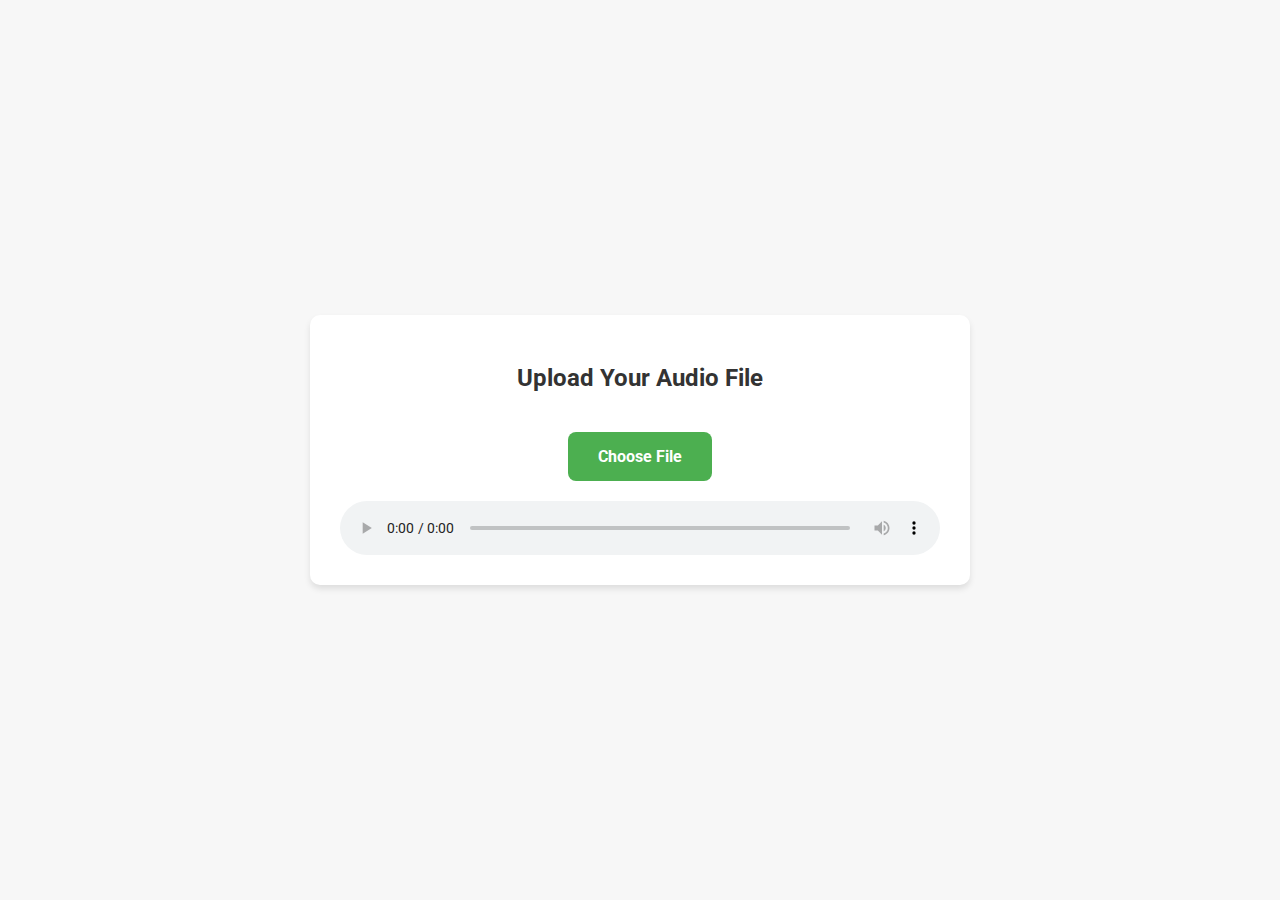
<file: templates/audio/aud.html>
<!DOCTYPE html>
<html lang="en">
<head>
<meta charset="UTF-8">
<meta name="viewport" content="width=device-width, initial-scale=1.0">
<link rel="stylesheet" href="https://fonts.googleapis.com/css2?family=Roboto:wght@300&display=swap">
<style>
  body {
    background-color: #f7f7f7;
    font-family: 'Roboto', sans-serif;
    margin: 0;
    padding: 0;
    display: flex;
    justify-content: center;
    align-items: center;
    height: 100vh;
  }

  .container {
    background-color: #ffffff;
    border-radius: 10px;
    box-shadow: 0 4px 6px rgba(0, 0, 0, 0.1);
    padding: 30px;
    width: 90%;
    max-width: 600px;
    text-align: center;
  }

  h2 {
    color: #333333;
    font-weight: bold;
    margin-bottom: 30px;
  }

  .file-upload-wrapper {
    margin-top: 40px;
  }

  .file-upload-label {
    display: inline-block;
    padding: 15px 30px;
    background-color: #4CAF50;
    color: white;
    border-radius: 8px;
    transition: background-color 0.3s;
    cursor: pointer;
    font-size: 16px;
    font-weight: bold;
    text-decoration: none;
  }

  .file-upload-label:hover {
    background-color: #45a049;
  }

  #audioPlayerContainer {
    display: flex;
    justify-content: center;
    align-items: center;
    margin-top: 20px;
  }

  #audioPlayer {
    width: 100%;
  }

  @media only screen and (max-width: 768px) {
    .container {
      padding: 20px;
    }

    h2 {
      font-size: 24px;
      margin-bottom: 20px;
    }

    .file-upload-label {
      padding: 12px 24px;
      font-size: 14px;
    }
  }
</style>
</head>
<body>
  <div class="container">
    <h2>Upload Your Audio File</h2>
    <div class="file-upload-wrapper">
      <label for="audiofile" class="file-upload-label">Choose File</label>
      <input type="file" id="audiofile" class="file_upload" style="display: none;">
    </div>
    <div id="audioPlayerContainer">
      <audio id="audioPlayer" controls></audio>
    </div>
  </div>

  <script>
    const audioPlayer = document.getElementById('audioPlayer');

    // Prevent default behavior when dragging and dropping files
    document.body.addEventListener('drop', function(e) {
      e.preventDefault();
      const file = e.dataTransfer.files[0];
      const reader = new FileReader();

      reader.onload = function(e) {
        audioPlayer.src = e.target.result;
        audioPlayer.style.display = 'block';
      };

      reader.readAsDataURL(file);
    });

    document.body.addEventListener('dragover', function(e) {
      e.preventDefault();
    });

    // Handle file input change
    const fileInput = document.getElementById('audiofile');
    fileInput.addEventListener('change', function() {
      const file = this.files[0];
      const reader = new FileReader();

      reader.onload = function(e) {
        audioPlayer.src = e.target.result;
        audioPlayer.style.display = 'block';
      };

      reader.readAsDataURL(file);
    });
  </script>
</body>
</html>
</file>
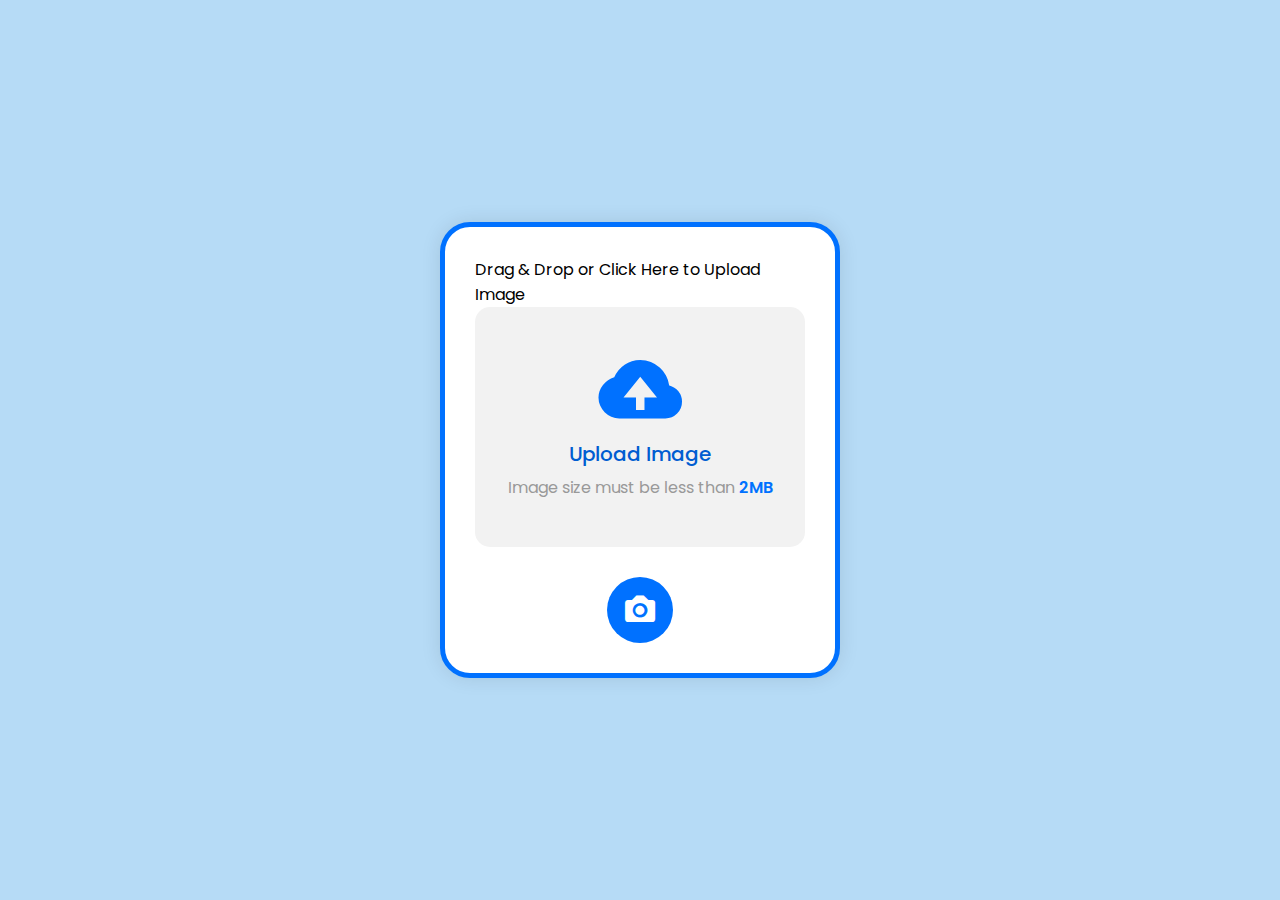
<file: templates/img/img.html>
<!DOCTYPE html>
<html lang="en">
<head>
    <meta charset="UTF-8">
    <meta name="viewport" content="width=device-width, initial-scale=1.0">
    <link href='https://unpkg.com/boxicons@2.0.9/css/boxicons.min.css' rel='stylesheet'>
    <link href="https://fonts.googleapis.com/css2?family=Poppins:wght@300;400;500;600;700&display=swap" rel="stylesheet">
    <style>
        * {
            margin: 0;
            padding: 0;
            box-sizing: border-box;
            font-family: 'Poppins', sans-serif;
        }

        :root {
            --blue: #0071FF;
            --light-blue: #B6DBF6;
            --dark-blue: #005DD1;
            --grey: #f2f2f2;
            --border-color: #0071FF;
            --capture-btn-color: #FF5722;
        }

        body {
            display: flex;
            justify-content: center;
            align-items: center;
            min-height: 100vh;
            background: var(--light-blue);
        }

        .container {
            max-width: 400px;
            width: 100%;
            background: #fff;
            padding: 30px;
            border-radius: 30px;
            position: relative;
            overflow: hidden;
            border: 5px solid var(--border-color); /* Outer border */
            box-shadow: 0 0 20px rgba(0, 0, 0, 0.1); /* Adding shadow for depth */
            animation: fadeIn 0.5s ease forwards; /* Fade-in animation */
        }

        .img-area {
            position: relative;
            width: 100%;
            height: 240px;
            background: var(--grey);
            margin-bottom: 30px;
            border-radius: 15px;
            overflow: hidden;
            display: flex;
            justify-content: center;
            align-items: center;
            flex-direction: column;
            cursor: pointer;
            border: 2px solid transparent; /* Initially transparent border */
            transition: border-color 0.3s ease; /* Smooth border color transition */
        }

        .img-area:hover {
            border-color: var(--border-color); /* Change border color on hover */
        }

        .img-area .icon {
            font-size: 100px;
            color: var(--blue); /* Icon color */
        }

        .img-area h3 {
            font-size: 20px;
            font-weight: 500;
            margin-bottom: 6px;
            color: var(--dark-blue); /* Heading color */
        }

        .img-area p {
            color: #999;
            margin-bottom: 15px;
        }

        .img-area p span {
            font-weight: 600;
            color: var(--blue); /* Span color */
        }

        .img-area img {
            position: absolute;
            top: 0;
            left: 0;
            width: 100%;
            height: 100%;
            object-fit: cover;
            object-position: center;
            z-index: 100;
        }

        .img-area::before {
            content: attr(data-img);
            position: absolute;
            top: 0;
            left: 0;
            width: 100%;
            height: 100%;
            background: rgba(0, 0, 0, .5);
            color: #fff;
            font-weight: 500;
            text-align: center;
            display: flex;
            justify-content: center;
            align-items: center;
            pointer-events: none;
            opacity: 0;
            transition: all .3s ease;
            z-index: 200;
        }

        .img-area.active:hover::before {
            opacity: 1;
        }

        .select-image {
            display: block;
            width: 100%;
            padding: 16px 0;
            border-radius: 15px;
            background: var(--blue);
            color: #fff;
            font-weight: 500;
            font-size: 16px;
            border: none;
            cursor: pointer;
            transition: all .3s ease;
        }

        .select-image:hover {
            background: var(--dark-blue);
        }

        /* Added styles for the webcam access button */
        .webcam-access {
            font-size: 24px;
            color: var(--dark-blue);
            cursor: pointer;
            margin: auto; /* Center horizontally */
            display: flex;
            align-items: center;
            justify-content: center; /* Center vertically */
            animation: fadeIn 0.5s ease forwards; /* Fade-in animation */
        }

        .webcam-access i {
            font-size: 36px; /* Increase icon size */
            background-color: var(--blue); /* Background color */
            color: #fff; /* Icon color */
            border-radius: 50%; /* Make the icon circular */
            padding: 15px; /* Adjust padding */
            transition: background-color 0.3s ease; /* Smooth transition */
        }

        .webcam-access i:hover {
            background-color: var(--dark-blue); /* Darker background color on hover */
        }


        .webcam-access span {
            margin-left: 5px;
        }
        
        /* Styles for the webcam modal */
        .modal {
            display: none;
            position: fixed;
            z-index: 999;
            left: 0;
            top: 0;
            width: 100%;
            height: 100%;
            overflow: auto;
            background-color: rgba(0, 0, 0, 0.5);
        }

        .modal-content {
            background-color: #fefefe;
            margin: auto; /* Center the modal horizontally */
            margin-top: 10%; /* Adjust the top margin for vertical centering */
            padding: 20px;
            border: 1px solid #888;
            width: 80%;
            max-width: 800px; /* Limit the maximum width */
            border-radius: 10px;
            position: relative;
            text-align: center; /* Center align content */
        }


        .close {
            color: #aaa;
            float: right;
            font-size: 28px;
            font-weight: bold;
            position: absolute;
            top: 5px;
            right: 5px;
            cursor: pointer;
        }

        /* Capture button styles */
        #captureBtn {
            display: block;
            width: 60px; /* Adjust width according to icon size */
            height: 60px; /* Adjust height according to icon size */
            margin: 0 auto; /* Center the button horizontally */
            margin-top: 20px; /* Add some top margin for spacing */
            padding: 12px;
            border-radius: 50%; /* Make the button circular */
            background: var(--capture-btn-color);
            color: #fff;
            font-size: 24px; /* Adjust font size of icon */
            border: none;
            cursor: pointer;
            transition: background-color 0.3s ease;
        }

        #captureBtn:hover {
            background: #ff7043; /* Darker shade on hover */
        }


        /* Responsive styles */
        @media(max-width: 768px) {
            .container {
                max-width: 90%;
            }
        }

        /* Fade-in animation */
        @keyframes fadeIn {
            from {
                opacity: 0;
                transform: translateY(-20px);
            }
            to {
                opacity: 1;
                transform: translateY(0);
            }
        }
    </style>
    <title>Input Image With Preview Image</title>
</head>
<body>

<div class="container">
    <div id="dragDropArea" class="drag-drop-area">
        <span class="drag-drop-text">Drag & Drop or Click Here to Upload Image</span>
        <input type="file" id="file" accept="image/*" style="display: none;">
        <label for="file" class="img-area" data-img="">
            <i class='bx bxs-cloud-upload icon'></i>
            <h3>Upload Image</h3>
            <p>Image size must be less than <span>2MB</span></p>
        </label>
    </div>       
    
    <!-- Remaining elements -->
    <div class="webcam-access" id="webcam-access">
        <i class='bx bxs-camera'></i>
    </div>
</div>
    



<!-- Webcam Modal -->
<div id="webcamModal" class="modal">
    <div class="modal-content">
        <span class="close">&times;</span>
        <video id="video" autoplay></video>
        <button id="captureBtn"><i class="bx bx-camera"></i></button> <!-- Using an icon instead of text -->
    </div>
</div>


<script src="script.js"></script>

</body>
</html>
</file>
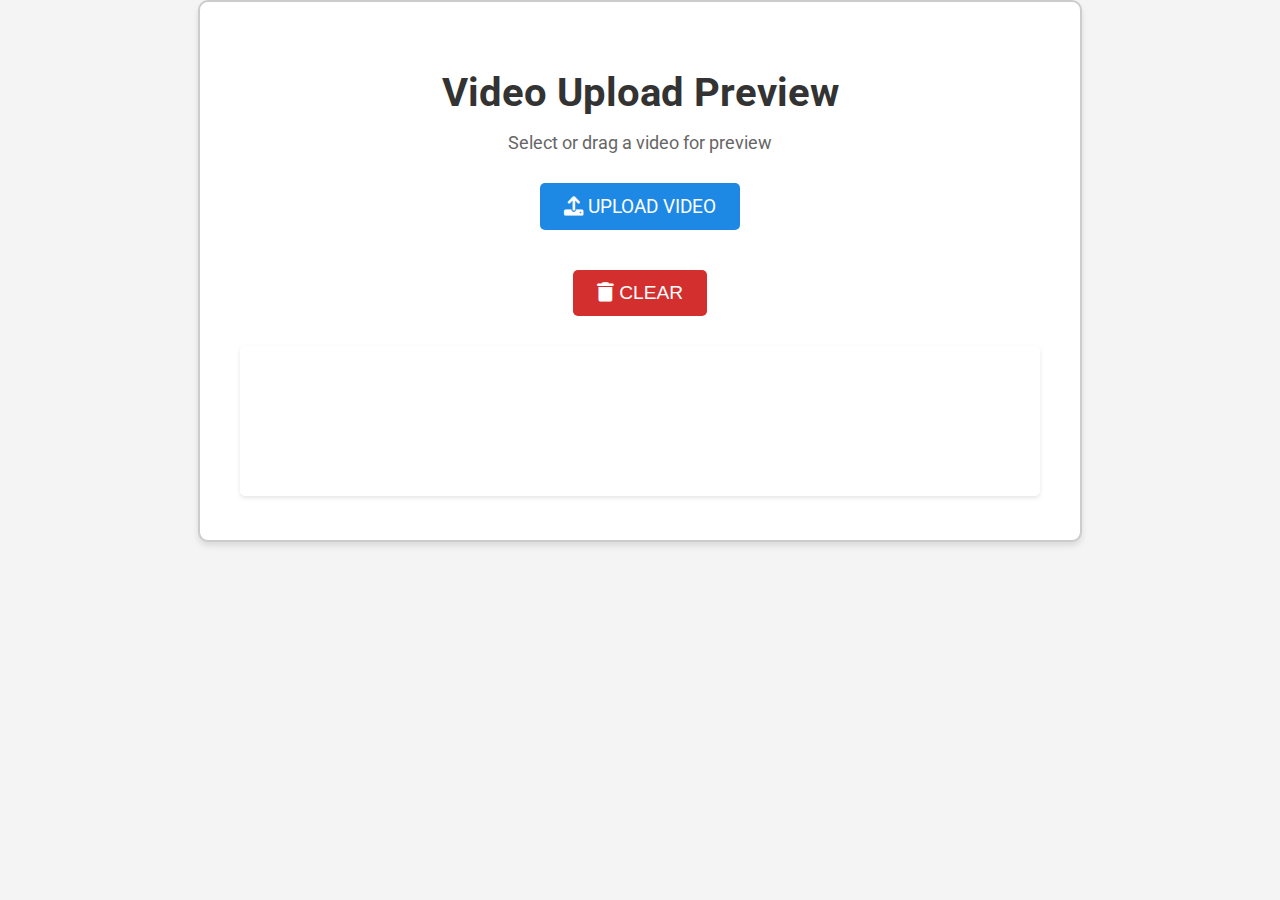
<file: templates/video/vid.html>
<!DOCTYPE html>
<html lang="en">
<head>
  <meta charset="UTF-8" />
  <meta http-equiv="X-UA-Compatible" content="IE=edge" />
  <meta name="viewport" content="width=device-width, initial-scale=1.0" />
  <link rel="stylesheet" href="https://cdnjs.cloudflare.com/ajax/libs/font-awesome/6.0.0-beta3/css/all.min.css" />
  <style>
    @import url('https://fonts.googleapis.com/css2?family=Roboto:wght@400;500;700&display=swap');

    body {
        font-family: 'Roboto', sans-serif;
        background-color: #f4f4f4;
        margin: 0;
        padding: 0;
    }

    .app {
        max-width: 800px;
        margin: auto;
        border: 2px solid #ccc;
        border-radius: 10px;
        background-color: #fff;
        padding: 40px;
        box-shadow: 0 4px 6px rgba(0,0,0,0.1);
    }

    .heading {
        text-align: center;
        margin-bottom: 20px;
    }

    .heading h1 {
        font-size: 2.5rem;
        margin-bottom: 5px;
        color: #333;
    }

    .heading p {
        font-size: 1.1rem;
        color: #666;
    }

    .button_section {
        display: flex;
        flex-direction: column;
        gap: 20px;
        align-items: center;
        margin-top: 20px;
    }

    .button_group input {
        display: none;
    }

    .button_group label, .clear_button {
        font-size: 1.2rem;
        cursor: pointer;
        display: block;
        color: #fff;
        padding: 12px 24px;
        border-radius: 5px;
        margin: 10px 0px;
        transition: all 0.3s ease;
        background-color: #1e88e5;
        text-align: center;
        text-transform: uppercase;
    }

    .clear_button {
        background-color: #d32f2f;
        border: 0;
    }

    .clear_button:hover {
        background-color: #b71c1c;
    }

    .button_group label:hover {
        background-color: #1565c0;
    }

    /* Add this style for video display */
    #video {
        width: 100%;
        margin-top: 20px;
        border-radius: 5px;
        box-shadow: 0 2px 4px rgba(0,0,0,0.1);
    }

    /* Styles for the dragged video container */
    #draggedVideoContainer {
        position: fixed;
        top: 50%;
        left: 50%;
        transform: translate(-50%, -50%);
        background-color: rgba(30, 35, 80, 0.9);
        border: 2px solid #ccc;
        border-radius: 10px;
        padding: 20px;
        z-index: 999;
        cursor: move;
    }

    #draggedVideo {
        max-width: 90vw;
        max-height: 90vh;
    }

    /* Media queries for responsiveness */
    @media screen and (max-width: 600px) {
        .app {
            padding: 20px;
        }

        .heading h1 {
            font-size: 2rem;
        }

        .heading p {
            font-size: 1rem;
        }

        .button_section {
            flex-direction: column;
        }

        .button_group label, .clear_button {
            font-size: 1rem;
            padding: 10px 20px;
        }
    }

  </style>
  <title>Video Upload Preview</title>
</head>
<body>
  <div class="app">
    <div class="heading">
      <h1>Video Upload Preview</h1>
      <p>Select or drag a video for preview</p>
    </div>

    <div class="button_section">
      <div class="button_group">
        <label for="input1"><i class="fa fa-upload"></i> Upload video</label>
        <input type="file" accept="video/*" name="" id="input1" />
      </div>

      <button class="clear_button" onclick="clearVideo()"><i class="fa fa-trash"></i> Clear</button>
    </div>

    <!-- Add video element for uploaded video preview -->
    <video id="video" autoplay playsinline></video>
  </div>

  <div id="draggedVideoContainer" style="display: none;">
    <video id="draggedVideo" controls autoplay loop></video>
  </div>

  <script>
    const input = document.getElementById('input1');

    input.addEventListener('change', function() {
      const file = this.files[0];
      if (file) {
        const reader = new FileReader();
        reader.onload = function() {
          // Handle file preview
          document.querySelector('.heading p').innerText = `Selected video: ${file.name}`;
          const videoElement = document.getElementById('video');
          videoElement.src = URL.createObjectURL(file);
        }
        reader.readAsDataURL(file);
      }
    });

    function clearVideo() {
      // Clear input value and reset heading
      input.value = '';
      document.querySelector('.heading p').innerText = 'Select or drag a video for preview';
      const videoElement = document.getElementById('video');
      videoElement.src = '';
    }

    // Event listener for drag and drop
    window.addEventListener("dragover", function(e) {
      e.preventDefault();
    }, false);

    window.addEventListener("drop", function(e) {
      e.preventDefault();
      const files = e.dataTransfer.files;
      if (files.length > 0) {
        const file = files[0];
        if (file.type.startsWith("video/")) {
          const reader = new FileReader();
          reader.onload = function(event) {
            const videoDataUrl = event.target.result;
            showDraggedVideo(videoDataUrl);
          };
          reader.readAsDataURL(file);
        }
      }
    }, false);

    // Function to display dragged video
    function showDraggedVideo(videoDataUrl) {
      const videoElement = document.getElementById('video');
      videoElement.src = videoDataUrl;
    }
  </script>
</body>
</html>
</file>
